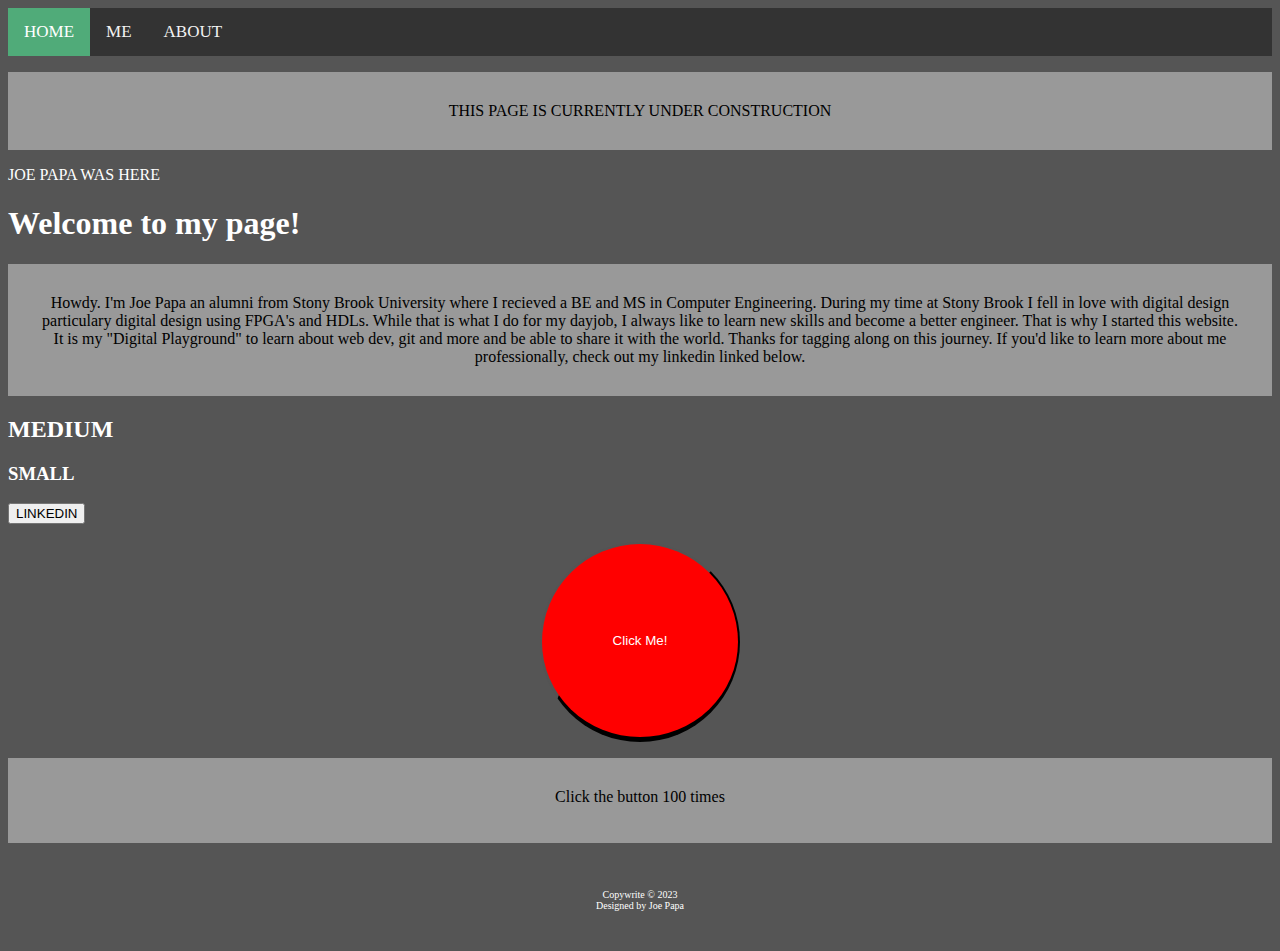
<file: index.html>
<!doctype html>
<html>
	<head>
		<title> Joe Papa Home </Title>
		<link href="styles/main.css" rel="stylesheet" />
	</head>

    
	<body>
		<div class="topnav">
			<a class="active" href="./">HOME</a>
			<a href="./me">ME</a>
			<a href="./about">ABOUT</a>
		</div>
	    <p>THIS PAGE IS CURRENTLY UNDER CONSTRUCTION</p>
		JOE PAPA WAS HERE
		<h1>Welcome to my page!</h1>
		<p> Howdy. I'm Joe Papa an alumni from Stony Brook University where I recieved a BE and MS in Computer Engineering. 
		During my time at Stony Brook I fell in love with digital design particulary digital design using FPGA's and HDLs. While that is what I do for my dayjob, 
        I always like to learn new skills and become a better engineer. That is why I started this website. It is my "Digital Playground" to learn about web dev, git and more
		and be able to share it with the world. Thanks for tagging along on this journey. If you'd like to learn more about me professionally, check out my linkedin linked below.</p>
		<h2>MEDIUM</h2>
		<h3>SMALL</h3>
		<!--
		<a href="https://www.linkedin.com/in/josephpapa3/">LINKEDIN</a>
		-->
		<form>
			<button formaction="https://www.linkedin.com/in/josephpapa3/">LINKEDIN</button>
		</form>
		<br>
		<div class="center">
			<button id="btn" class="bigRed">Click Me!</button>
		</div>
		<p class="help">
			<span id="display"></span>
			<br>
			<span id="secret" class="secret"></span>
		</p>
		<script type="text/javascript">
			let count = 100;
			let btn = document.getElementById("btn");
			let disp = document.getElementById("display");
			let secret = document.getElementById("secret");
			disp.innerHTML = "Click the button " + count + " times";
			secret.innerHTML = "";
			btn.onclick = function () {
				count--;
				btn.innerHTML = "Click Me!"
				secret.innerHTML = "";
				if(count > 0){
					disp.innerHTML = "Click the button " + count + " times";
				}
				if(count == 0){
					disp.innerHTML = "Bored?";

				}
				else if(count == 42){
					btn.innerHTML  = "Life, the universe, and everything"
					secret.innerHTML = "You have found the meaning of life";
				}
				else if(count == -1000){
					disp.innerHTML = "Wow really Bored?";
				}
			}
			
		</script>
		<div class="footerCopywrite">
			<p>Copywrite &copy; 2023<br>Designed by <span class="designer">Joe Papa</span></p>
		</div>
	</body>
</html>
</file>
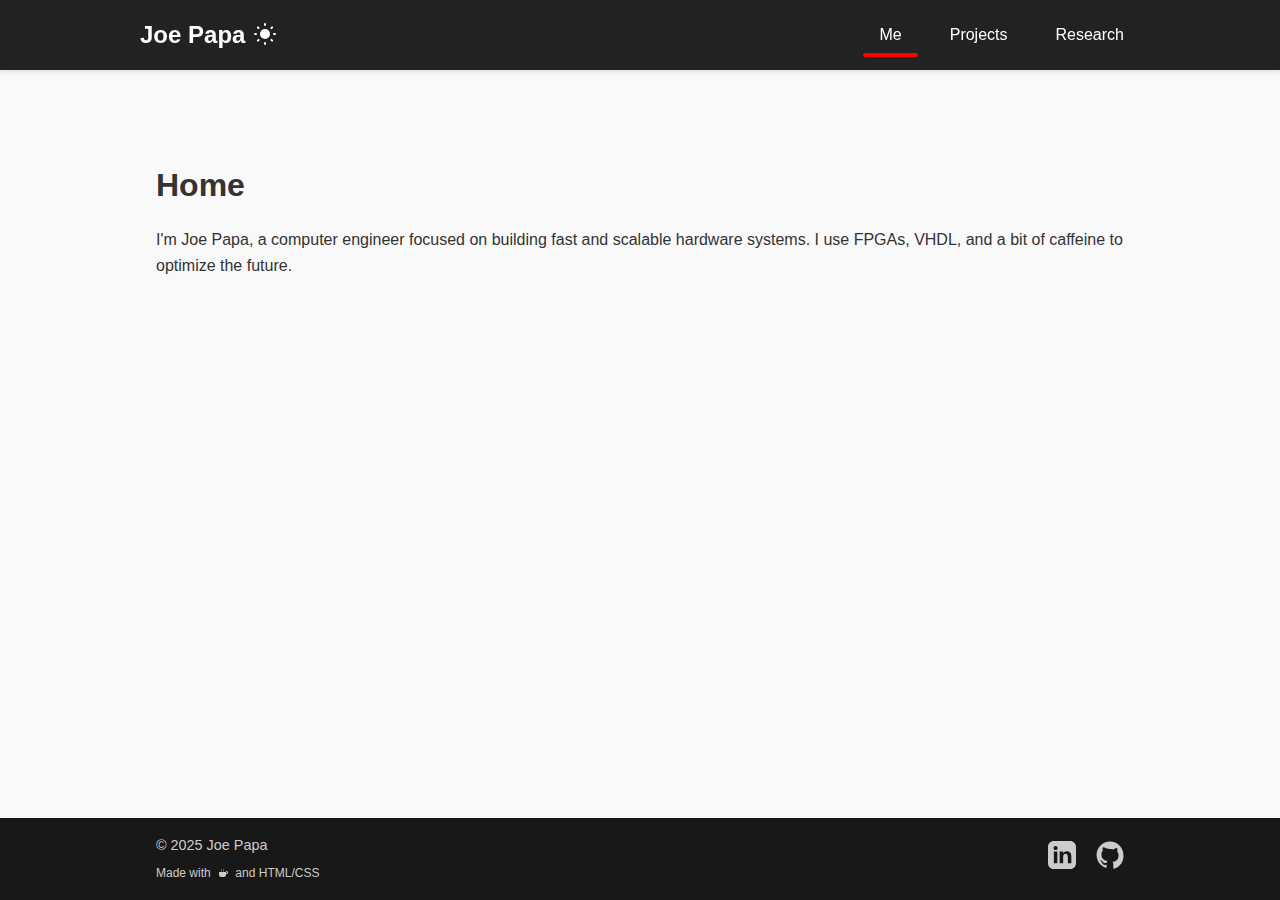
<file: home/index.html>
<!DOCTYPE html>
<html lang="en">
<head>
  <meta charset="UTF-8">
  <meta name="viewport" content="width=device-width, initial-scale=1.0">
  <title>Joe Papa | Home</title>
  <link rel="stylesheet" href="/style.css">
  <link rel="icon" href="/jp.ico" type="image/x-icon">
</head>
<body>
  <nav class="navbar">
    <div class="container nav-container">
      <div class="logo-toggle"><button id="menu-toggle" class="hamburger" aria-label="Toggle menu">&#9776;</button>
  <a href="/home/" class="logo">Joe Papa</a>
  <button class="dark-toggle" onclick="toggleDarkMode()" aria-label="Toggle Dark Mode">
    <!-- ☀️ Sun icon (for light mode) -->
    <svg class="toggle-icon sun-icon" xmlns="http://www.w3.org/2000/svg" viewBox="0 0 24 24">
      <g fill="currentColor">
        <circle cx="12" cy="12" r="5"/>
        <g>
          <rect x="11" y="1" width="2" height="3" rx="1"/>
          <rect x="11" y="20" width="2" height="3" rx="1"/>
          <rect x="1" y="11" width="3" height="2" rx="1"/>
          <rect x="20" y="11" width="3" height="2" rx="1"/>
          <rect x="4.22" y="4.22" width="2" height="3" rx="1" transform="rotate(-45 5.22 5.72)"/>
          <rect x="17.78" y="4.22" width="2" height="3" rx="1" transform="rotate(45 18.78 5.72)"/>
          <rect x="4.22" y="16.78" width="2" height="3" rx="1" transform="rotate(45 5.22 18.28)"/>
          <rect x="17.78" y="16.78" width="2" height="3" rx="1" transform="rotate(-45 18.78 18.28)"/>
        </g>
      </g>
    </svg>
  
    <!-- 🌙 Moon icon (for dark mode) -->
    <svg class="toggle-icon moon-icon" xmlns="http://www.w3.org/2000/svg" viewBox="0 0 24 24">
      <path fill="currentColor" d="M21 12.79A9 9 0 0 1 11.21 3a7 7 0 1 0 9.79 9.79Z"/>
    </svg>
  </button>
</div>
      <ul class="nav-links">
		<li><a href="/home/" class="active">Me</a></li>
		<li><a href="/projects/">Projects</a></li>
		<li><a href="/research/">Research</a></li>
      </ul>
    </div>
  </nav>

  <header>
    <div class="container">
      <h1>Home</h1>
    </div>
  </header>

  <main>
    <div class="container">
      
<p>I'm Joe Papa, a computer engineer focused on building fast and scalable hardware systems. 
I use FPGAs, VHDL, and a bit of caffeine to optimize the future.</p>

<!-- Removed from main section -->

    </div>
  </main>

  <footer class="clean-footer">
    <div class="container">
      <div class="footer-container">
        <div class="footer-left">
          <p>&copy; 2025 Joe Papa</p>
		  <p><small>Made with 
			<svg class="coffee-icon" xmlns="http://www.w3.org/2000/svg" viewBox="0 0 24 24" width="18" height="18" fill="currentColor">
			<path d="M18 8H4v5a5 5 0 0 0 5 5h4a5 5 0 0 0 5-5v-1h1a3 3 0 0 0 0-6h-1V8zm1 2h-1v-2h1a1 1 0 0 1 0 2z"/>
			<path d="M9 2a1 1 0 0 0 0 2 1 1 0 0 1 0 2 1 1 0 1 0 0 2"/>
			<path d="M13 2a1 1 0 0 0 0 2 1 1 0 0 1 0 2 1 1 0 1 0 0 2"/>
			</svg>
			and HTML/CSS</small>
			</p>
        </div>
        <div class="footer-right">
          <a href="https://www.linkedin.com/in/josephpapa3/" target="_blank" aria-label="LinkedIn">
            <svg class="social-icon" xmlns="http://www.w3.org/2000/svg" width="28" height="28" viewBox="0 0 24 24">
              <path fill="currentColor" d="M19 0h-14c-2.761 0-5 2.239-5 5v14c0 2.761 
                2.239 5 5 5h14c2.761 0 5-2.239 
                5-5v-14c0-2.761-2.239-5-5-5zm-11 
                19h-3v-10h3v10zm-1.5-11.268c-.966 
                0-1.75-.79-1.75-1.764s.784-1.764 
                1.75-1.764 1.75.79 
                1.75 1.764-.784 1.764-1.75 
                1.764zm13.5 11.268h-3v-5.604c0-3.368-4-3.113-4 
                0v5.604h-3v-10h3v1.528c1.396-2.586 
                7-2.777 7 2.476v5.996z"/>
            </svg>
          </a>
          <a href="https://github.com/JoePapaWasHere" target="_blank" aria-label="GitHub">
            <svg class="social-icon" xmlns="http://www.w3.org/2000/svg" width="28" height="28" viewBox="0 0 24 24">
              <path fill="currentColor" d="M12 .5C5.648.5.5 5.647.5 
                12c0 5.096 3.292 9.415 7.865 
                10.954.575.105.785-.25.785-.558 
                0-.275-.01-1.004-.015-1.97-3.2.696-3.875-1.542-3.875-1.542-.523-1.33-1.277-1.684-1.277-1.684-1.045-.715.08-.7.08-.7 
                1.155.08 1.762 1.185 1.762 1.185 
                1.028 1.762 2.696 1.253 3.352.958.105-.744.402-1.253.73-1.542-2.553-.29-5.238-1.277-5.238-5.684 
                0-1.253.45-2.278 1.185-3.078-.12-.288-.51-1.445.105-3.012 
                0 0 .96-.308 3.15 1.185A10.957 10.957 0 0 1 12 
                6.862c.975.004 1.958.132 2.88.388 2.19-1.493 
                3.15-1.185 3.15-1.185.615 1.567.225 2.724.11 
                3.012.735.8 1.185 1.825 1.185 3.078 
                0 4.418-2.69 5.39-5.253 5.675.414.357.78 1.08.78 2.175 
                0 1.57-.015 2.84-.015 3.23 0 .308.21.675.795.56A10.992 10.992 0 0 0 23.5 12c0-6.353-5.147-11.5-11.5-11.5z"/>
            </svg>
          </a>
        </div>
      </div>
    </div>
  </footer>
<script>
  document.addEventListener("DOMContentLoaded", function () {
    const menuBtn = document.getElementById('menu-toggle');
    const navLinks = document.querySelector('.nav-links');

    if (menuBtn && navLinks) {
      menuBtn.addEventListener('click', () => {
        navLinks.classList.toggle('show');
      });
    }

    // Dark mode persistence
    if (localStorage.getItem('theme') === 'dark') {
      document.body.classList.add('dark');
    }

    window.toggleDarkMode = function () {
      document.body.classList.toggle('dark');
      localStorage.setItem('theme', document.body.classList.contains('dark') ? 'dark' : 'light');
    };
  });
</script>

</body>
</html>
</file>
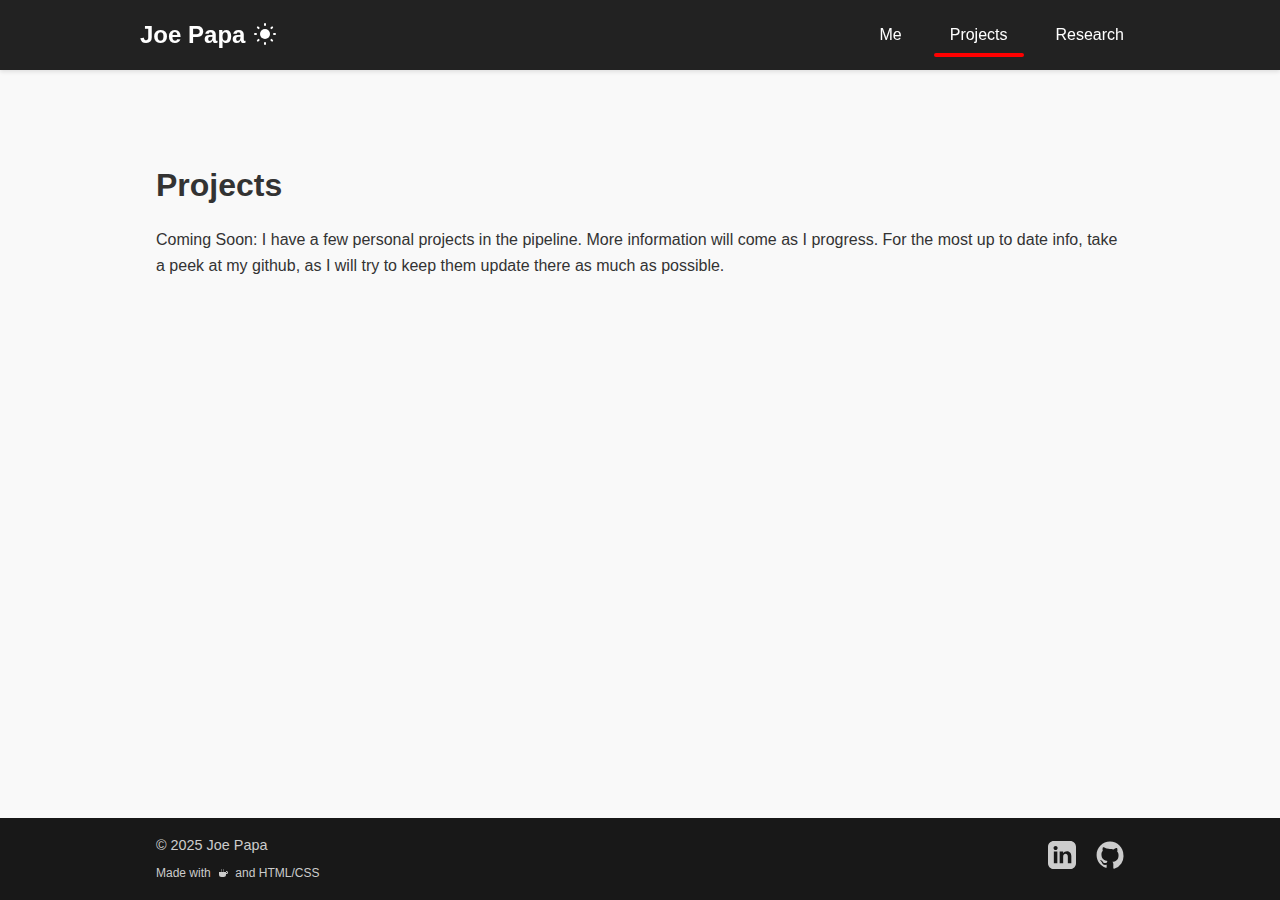
<file: projects/index.html>
<!DOCTYPE html>
<html lang="en">
<head>
  <meta charset="UTF-8">
  <meta name="viewport" content="width=device-width, initial-scale=1.0">
  <title>Joe Papa | Projects</title>
  <link rel="stylesheet" href="/style.css">
  <link rel="icon" href="/jp.ico" type="image/x-icon">
</head>
<body>
  <nav class="navbar">
    <div class="container nav-container">
      <div class="logo-toggle"><button id="menu-toggle" class="hamburger" aria-label="Toggle menu">&#9776;</button>
  <a href="/home/" class="logo">Joe Papa</a>
  <button class="dark-toggle" onclick="toggleDarkMode()" aria-label="Toggle Dark Mode">
    <!-- ☀️ Sun icon (for light mode) -->
    <svg class="toggle-icon sun-icon" xmlns="http://www.w3.org/2000/svg" viewBox="0 0 24 24">
      <g fill="currentColor">
        <circle cx="12" cy="12" r="5"/>
        <g>
          <rect x="11" y="1" width="2" height="3" rx="1"/>
          <rect x="11" y="20" width="2" height="3" rx="1"/>
          <rect x="1" y="11" width="3" height="2" rx="1"/>
          <rect x="20" y="11" width="3" height="2" rx="1"/>
          <rect x="4.22" y="4.22" width="2" height="3" rx="1" transform="rotate(-45 5.22 5.72)"/>
          <rect x="17.78" y="4.22" width="2" height="3" rx="1" transform="rotate(45 18.78 5.72)"/>
          <rect x="4.22" y="16.78" width="2" height="3" rx="1" transform="rotate(45 5.22 18.28)"/>
          <rect x="17.78" y="16.78" width="2" height="3" rx="1" transform="rotate(-45 18.78 18.28)"/>
        </g>
      </g>
    </svg>
  
    <!-- 🌙 Moon icon (for dark mode) -->
    <svg class="toggle-icon moon-icon" xmlns="http://www.w3.org/2000/svg" viewBox="0 0 24 24">
      <path fill="currentColor" d="M21 12.79A9 9 0 0 1 11.21 3a7 7 0 1 0 9.79 9.79Z"/>
    </svg>
  </button>
</div>
      <ul class="nav-links">
		<li><a href="/">Me</a></li>
		<li><a href="/projects/" class="active">Projects</a></li>
		<li><a href="/research/">Research</a></li>
      </ul>
    </div>
  </nav>

  <header>
    <div class="container">
      <h1>Projects</h1>
    </div>
  </header>

  <main>
    <div class="container">
      <p>Coming Soon: I have a few personal projects in the pipeline. More information will come as I progress.
	  For the most up to date info, take a peek at my github, as I will try to keep them update there as much as possible.</p>
<!-- Removed from main section -->

    </div>
  </main>

  <footer class="clean-footer">
    <div class="container">
      <div class="footer-container">
        <div class="footer-left">
          <p>&copy; 2025 Joe Papa</p>
		  <p><small>Made with 
			<svg class="coffee-icon" xmlns="http://www.w3.org/2000/svg" viewBox="0 0 24 24" width="18" height="18" fill="currentColor">
			<path d="M18 8H4v5a5 5 0 0 0 5 5h4a5 5 0 0 0 5-5v-1h1a3 3 0 0 0 0-6h-1V8zm1 2h-1v-2h1a1 1 0 0 1 0 2z"/>
			<path d="M9 2a1 1 0 0 0 0 2 1 1 0 0 1 0 2 1 1 0 1 0 0 2"/>
			<path d="M13 2a1 1 0 0 0 0 2 1 1 0 0 1 0 2 1 1 0 1 0 0 2"/>
			</svg>
			and HTML/CSS</small>
			</p>
        </div>
        <div class="footer-right">
          <a href="https://www.linkedin.com/in/josephpapa3/" target="_blank" aria-label="LinkedIn">
            <svg class="social-icon" xmlns="http://www.w3.org/2000/svg" width="28" height="28" viewBox="0 0 24 24">
              <path fill="currentColor" d="M19 0h-14c-2.761 0-5 2.239-5 5v14c0 2.761 
                2.239 5 5 5h14c2.761 0 5-2.239 
                5-5v-14c0-2.761-2.239-5-5-5zm-11 
                19h-3v-10h3v10zm-1.5-11.268c-.966 
                0-1.75-.79-1.75-1.764s.784-1.764 
                1.75-1.764 1.75.79 
                1.75 1.764-.784 1.764-1.75 
                1.764zm13.5 11.268h-3v-5.604c0-3.368-4-3.113-4 
                0v5.604h-3v-10h3v1.528c1.396-2.586 
                7-2.777 7 2.476v5.996z"/>
            </svg>
          </a>
          <a href="https://github.com/JoePapaWasHere" target="_blank" aria-label="GitHub">
            <svg class="social-icon" xmlns="http://www.w3.org/2000/svg" width="28" height="28" viewBox="0 0 24 24">
              <path fill="currentColor" d="M12 .5C5.648.5.5 5.647.5 
                12c0 5.096 3.292 9.415 7.865 
                10.954.575.105.785-.25.785-.558 
                0-.275-.01-1.004-.015-1.97-3.2.696-3.875-1.542-3.875-1.542-.523-1.33-1.277-1.684-1.277-1.684-1.045-.715.08-.7.08-.7 
                1.155.08 1.762 1.185 1.762 1.185 
                1.028 1.762 2.696 1.253 3.352.958.105-.744.402-1.253.73-1.542-2.553-.29-5.238-1.277-5.238-5.684 
                0-1.253.45-2.278 1.185-3.078-.12-.288-.51-1.445.105-3.012 
                0 0 .96-.308 3.15 1.185A10.957 10.957 0 0 1 12 
                6.862c.975.004 1.958.132 2.88.388 2.19-1.493 
                3.15-1.185 3.15-1.185.615 1.567.225 2.724.11 
                3.012.735.8 1.185 1.825 1.185 3.078 
                0 4.418-2.69 5.39-5.253 5.675.414.357.78 1.08.78 2.175 
                0 1.57-.015 2.84-.015 3.23 0 .308.21.675.795.56A10.992 10.992 0 0 0 23.5 12c0-6.353-5.147-11.5-11.5-11.5z"/>
            </svg>
          </a>
        </div>
      </div>
    </div>
  </footer>

<script>
  document.addEventListener("DOMContentLoaded", function () {
    const menuBtn = document.getElementById('menu-toggle');
    const navLinks = document.querySelector('.nav-links');
    if (menuBtn && navLinks) {
      menuBtn.addEventListener('click', () => {
        navLinks.classList.toggle('show');
      });
    }

    // Dark mode persistence
    if (localStorage.getItem('theme') === 'dark') {
      document.body.classList.add('dark');
    }

    window.toggleDarkMode = function () {
      document.body.classList.toggle('dark');
      localStorage.setItem('theme', document.body.classList.contains('dark') ? 'dark' : 'light');
    }
  });
</script>

</body>
</html>
</file>
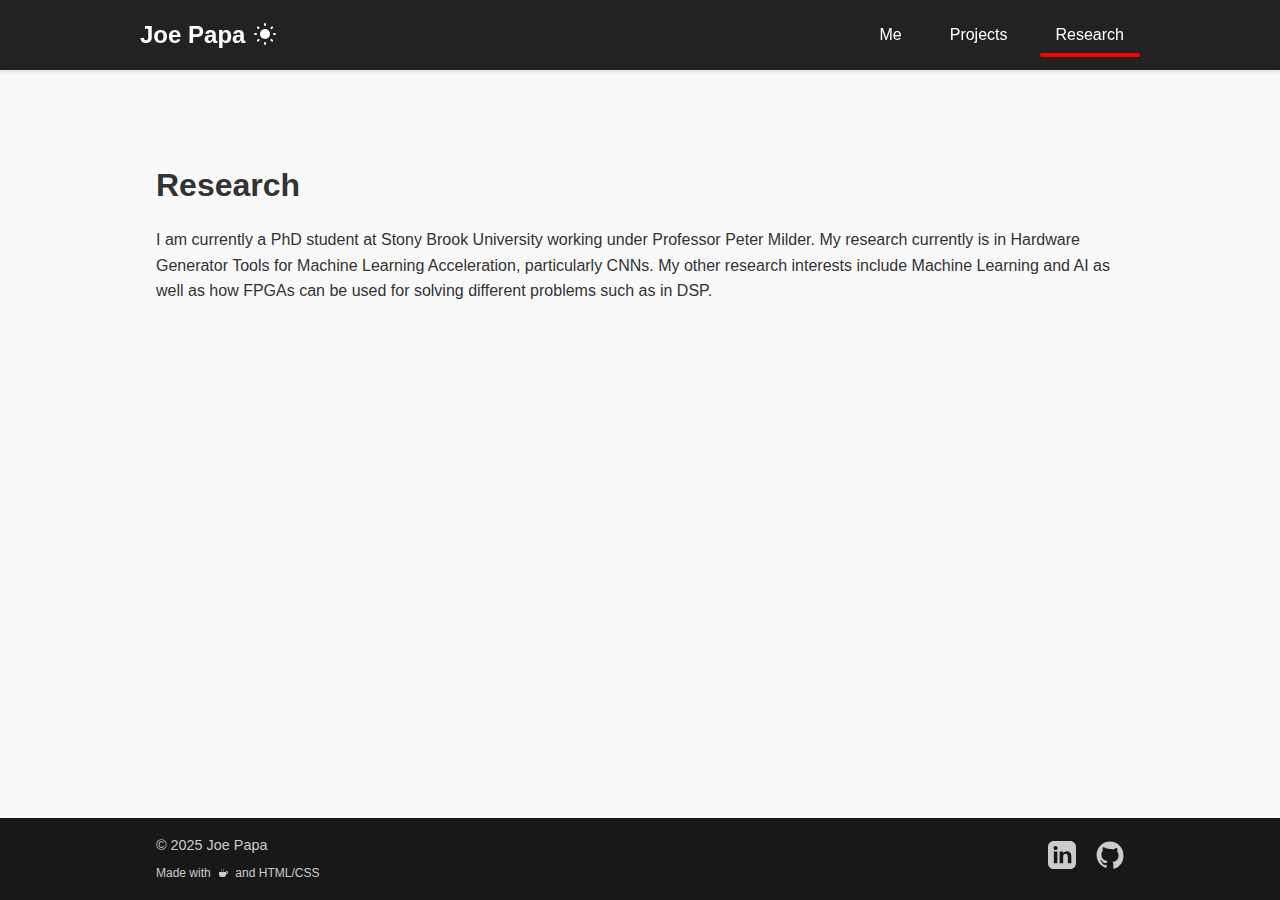
<file: research/index.html>
<!DOCTYPE html>
<html lang="en">
<head>
  <meta charset="UTF-8">
  <meta name="viewport" content="width=device-width, initial-scale=1.0">
  <title>Joe Papa | Research</title>
  <link rel="stylesheet" href="/style.css">
  <link rel="icon" href="jp.ico" type="image/x-icon">
</head>
<body>
  <nav class="navbar">
    <div class="container nav-container">
      <div class="logo-toggle"><button id="menu-toggle" class="hamburger" aria-label="Toggle menu">&#9776;</button>
  <a href="/home/" class="logo">Joe Papa</a>
  <button class="dark-toggle" onclick="toggleDarkMode()" aria-label="Toggle Dark Mode">
    <!-- ☀️ Sun icon (for light mode) -->
    <svg class="toggle-icon sun-icon" xmlns="http://www.w3.org/2000/svg" viewBox="0 0 24 24">
      <g fill="currentColor">
        <circle cx="12" cy="12" r="5"/>
        <g>
          <rect x="11" y="1" width="2" height="3" rx="1"/>
          <rect x="11" y="20" width="2" height="3" rx="1"/>
          <rect x="1" y="11" width="3" height="2" rx="1"/>
          <rect x="20" y="11" width="3" height="2" rx="1"/>
          <rect x="4.22" y="4.22" width="2" height="3" rx="1" transform="rotate(-45 5.22 5.72)"/>
          <rect x="17.78" y="4.22" width="2" height="3" rx="1" transform="rotate(45 18.78 5.72)"/>
          <rect x="4.22" y="16.78" width="2" height="3" rx="1" transform="rotate(45 5.22 18.28)"/>
          <rect x="17.78" y="16.78" width="2" height="3" rx="1" transform="rotate(-45 18.78 18.28)"/>
        </g>
      </g>
    </svg>
  
    <!-- 🌙 Moon icon (for dark mode) -->
    <svg class="toggle-icon moon-icon" xmlns="http://www.w3.org/2000/svg" viewBox="0 0 24 24">
      <path fill="currentColor" d="M21 12.79A9 9 0 0 1 11.21 3a7 7 0 1 0 9.79 9.79Z"/>
    </svg>
  </button>
</div>
      <ul class="nav-links">
        <li><a href="/" class="">Me</a></li>
        <li><a href="/projects/" class="">Projects</a></li>
        <li><a href="/research/" class="active">Research</a></li>
      </ul>
    </div>
  </nav>

  <header>
    <div class="container">
      <h1>Research</h1>
    </div>
  </header>

  <main>
    <div class="container">
      <p>I am currently a PhD student at Stony Brook University working under Professor Peter Milder.
	  My research currently is in Hardware Generator Tools for Machine Learning Acceleration, particularly CNNs. 
	  My other research interests include Machine Learning and AI as well as how FPGAs can be used for
	  solving different problems such as in DSP.</p>
<!-- Removed from main section -->

    </div>
  </main>

  <footer class="clean-footer">
    <div class="container">
      <div class="footer-container">
        <div class="footer-left">
          <p>&copy; 2025 Joe Papa</p>
		  <p><small>Made with 
			<svg class="coffee-icon" xmlns="http://www.w3.org/2000/svg" viewBox="0 0 24 24" width="18" height="18" fill="currentColor">
			<path d="M18 8H4v5a5 5 0 0 0 5 5h4a5 5 0 0 0 5-5v-1h1a3 3 0 0 0 0-6h-1V8zm1 2h-1v-2h1a1 1 0 0 1 0 2z"/>
			<path d="M9 2a1 1 0 0 0 0 2 1 1 0 0 1 0 2 1 1 0 1 0 0 2"/>
			<path d="M13 2a1 1 0 0 0 0 2 1 1 0 0 1 0 2 1 1 0 1 0 0 2"/>
			</svg>
			and HTML/CSS</small>
			</p>
        </div>
        <div class="footer-right">
          <a href="https://www.linkedin.com/in/josephpapa3/" target="_blank" aria-label="LinkedIn">
            <svg class="social-icon" xmlns="http://www.w3.org/2000/svg" width="28" height="28" viewBox="0 0 24 24">
              <path fill="currentColor" d="M19 0h-14c-2.761 0-5 2.239-5 5v14c0 2.761 
                2.239 5 5 5h14c2.761 0 5-2.239 
                5-5v-14c0-2.761-2.239-5-5-5zm-11 
                19h-3v-10h3v10zm-1.5-11.268c-.966 
                0-1.75-.79-1.75-1.764s.784-1.764 
                1.75-1.764 1.75.79 
                1.75 1.764-.784 1.764-1.75 
                1.764zm13.5 11.268h-3v-5.604c0-3.368-4-3.113-4 
                0v5.604h-3v-10h3v1.528c1.396-2.586 
                7-2.777 7 2.476v5.996z"/>
            </svg>
          </a>
          <a href="https://github.com/JoePapaWasHere" target="_blank" aria-label="GitHub">
            <svg class="social-icon" xmlns="http://www.w3.org/2000/svg" width="28" height="28" viewBox="0 0 24 24">
              <path fill="currentColor" d="M12 .5C5.648.5.5 5.647.5 
                12c0 5.096 3.292 9.415 7.865 
                10.954.575.105.785-.25.785-.558 
                0-.275-.01-1.004-.015-1.97-3.2.696-3.875-1.542-3.875-1.542-.523-1.33-1.277-1.684-1.277-1.684-1.045-.715.08-.7.08-.7 
                1.155.08 1.762 1.185 1.762 1.185 
                1.028 1.762 2.696 1.253 3.352.958.105-.744.402-1.253.73-1.542-2.553-.29-5.238-1.277-5.238-5.684 
                0-1.253.45-2.278 1.185-3.078-.12-.288-.51-1.445.105-3.012 
                0 0 .96-.308 3.15 1.185A10.957 10.957 0 0 1 12 
                6.862c.975.004 1.958.132 2.88.388 2.19-1.493 
                3.15-1.185 3.15-1.185.615 1.567.225 2.724.11 
                3.012.735.8 1.185 1.825 1.185 3.078 
                0 4.418-2.69 5.39-5.253 5.675.414.357.78 1.08.78 2.175 
                0 1.57-.015 2.84-.015 3.23 0 .308.21.675.795.56A10.992 10.992 0 0 0 23.5 12c0-6.353-5.147-11.5-11.5-11.5z"/>
            </svg>
          </a>
        </div>
      </div>
    </div>
  </footer>

<script>
  document.addEventListener("DOMContentLoaded", function () {
    const menuBtn = document.getElementById('menu-toggle');
    const navLinks = document.querySelector('.nav-links');
    if (menuBtn && navLinks) {
      menuBtn.addEventListener('click', () => {
        navLinks.classList.toggle('show');
      });
    }

    // Dark mode persistence
    if (localStorage.getItem('theme') === 'dark') {
      document.body.classList.add('dark');
    }

    window.toggleDarkMode = function () {
      document.body.classList.toggle('dark');
      localStorage.setItem('theme', document.body.classList.contains('dark') ? 'dark' : 'light');
    }
  });
</script>

</body>
</html>
</file>
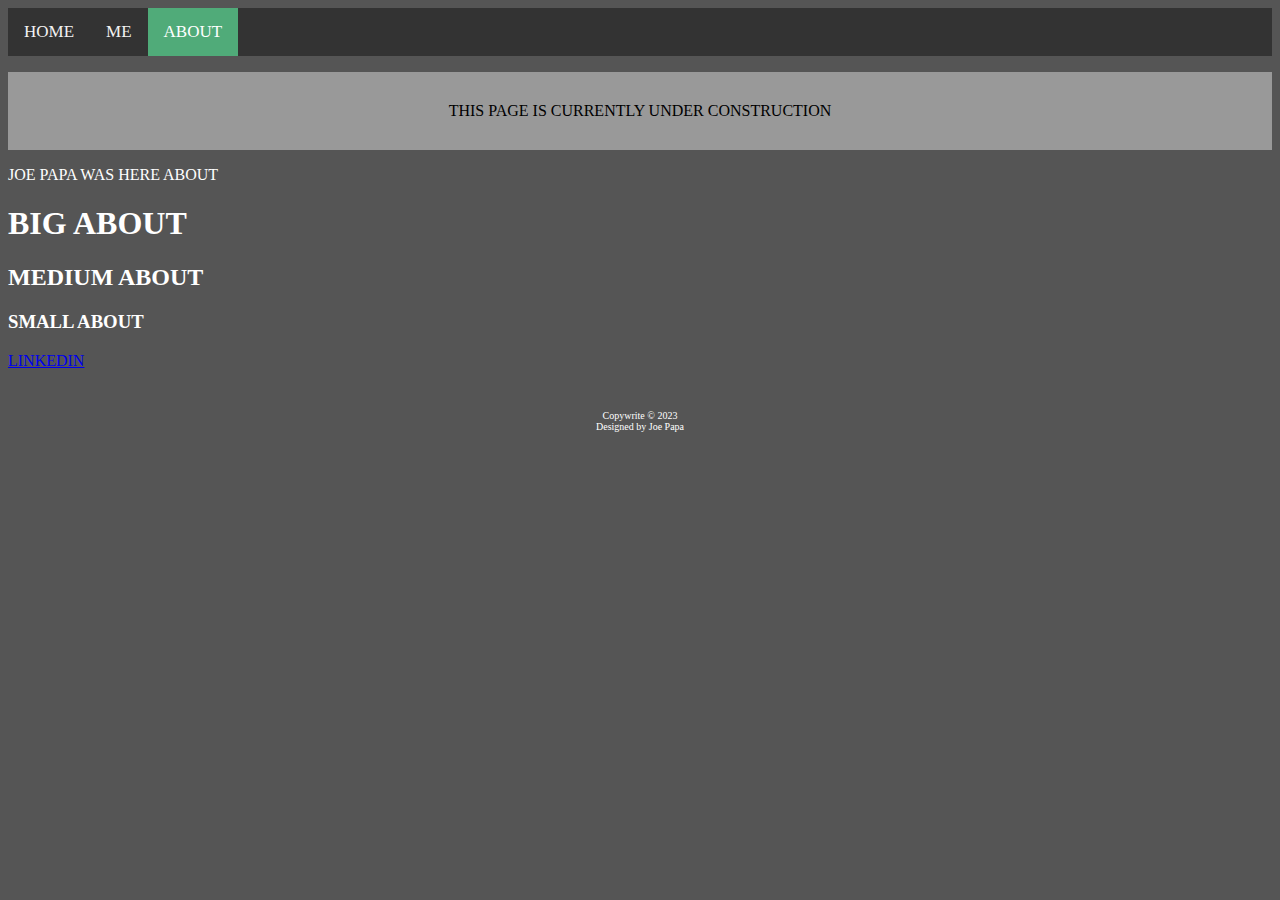
<file: about.html>
<!doctype html>
<html>
	<head>
		<title> Joe Papa About </Title>
		<link href="styles/main.css" rel="stylesheet" />
	</head>
	<div class="topnav">
		<a href="./">HOME</a>
		<a href="./me">ME</a>
		<a class="active" href="./about">ABOUT</a>
	</div>
	<body>
	    <p>THIS PAGE IS CURRENTLY UNDER CONSTRUCTION</p>
		JOE PAPA WAS HERE ABOUT
		<h1>BIG ABOUT</h1>
		<h2>MEDIUM ABOUT</h2>
		<h3>SMALL ABOUT</h3>
		<a href="https://www.linkedin.com/in/josephpapa3/">LINKEDIN</a>
		<br>
		<div class="footerCopywrite">
			<p>Copywrite &copy; 2023<br>Designed by <span class="designer">Joe Papa</span></p>
		</div>
	</body>
</html>
</file>
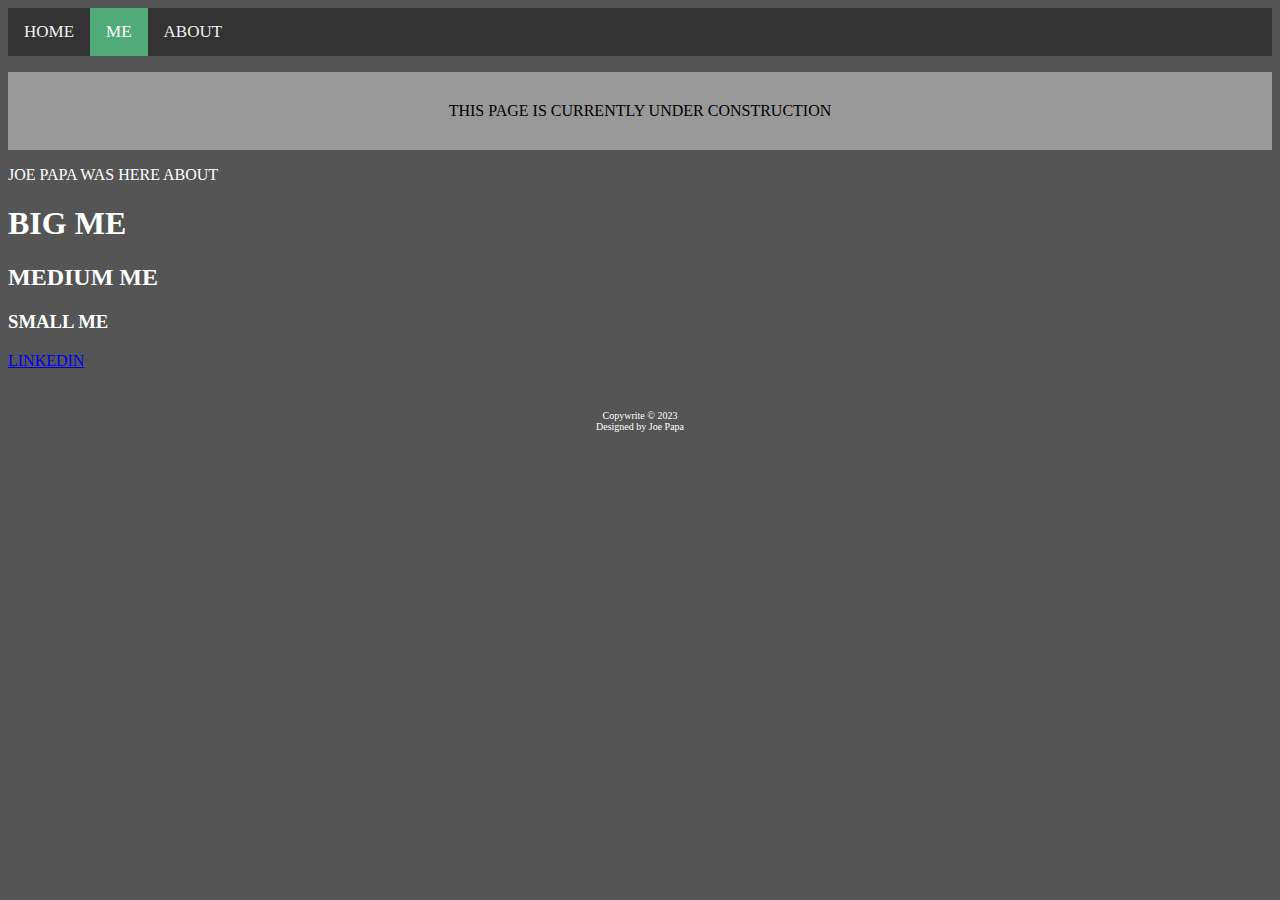
<file: me.html>
<!doctype html>
<html>
	<head>
		<title> Joe Papa Me</Title>
		<link href="styles/main.css" rel="stylesheet" />
	</head>
		<div class="topnav">
		<a href="./">HOME</a>
		<a class="active" href="./me">ME</a>
		<a href="./about">ABOUT</a>
	</div>
	<body>
	    <p>THIS PAGE IS CURRENTLY UNDER CONSTRUCTION</p>
		JOE PAPA WAS HERE ABOUT
		<h1>BIG ME</h1>
		<h2>MEDIUM ME</h2>
		<h3>SMALL ME</h3>
		<a href="https://www.linkedin.com/in/josephpapa3/">LINKEDIN</a>
		<br>
		<div class="footerCopywrite">
			<p>Copywrite &copy; 2023<br>Designed by <span class="designer">Joe Papa</span></p>
		</div>
	</body>
</html>
</file>
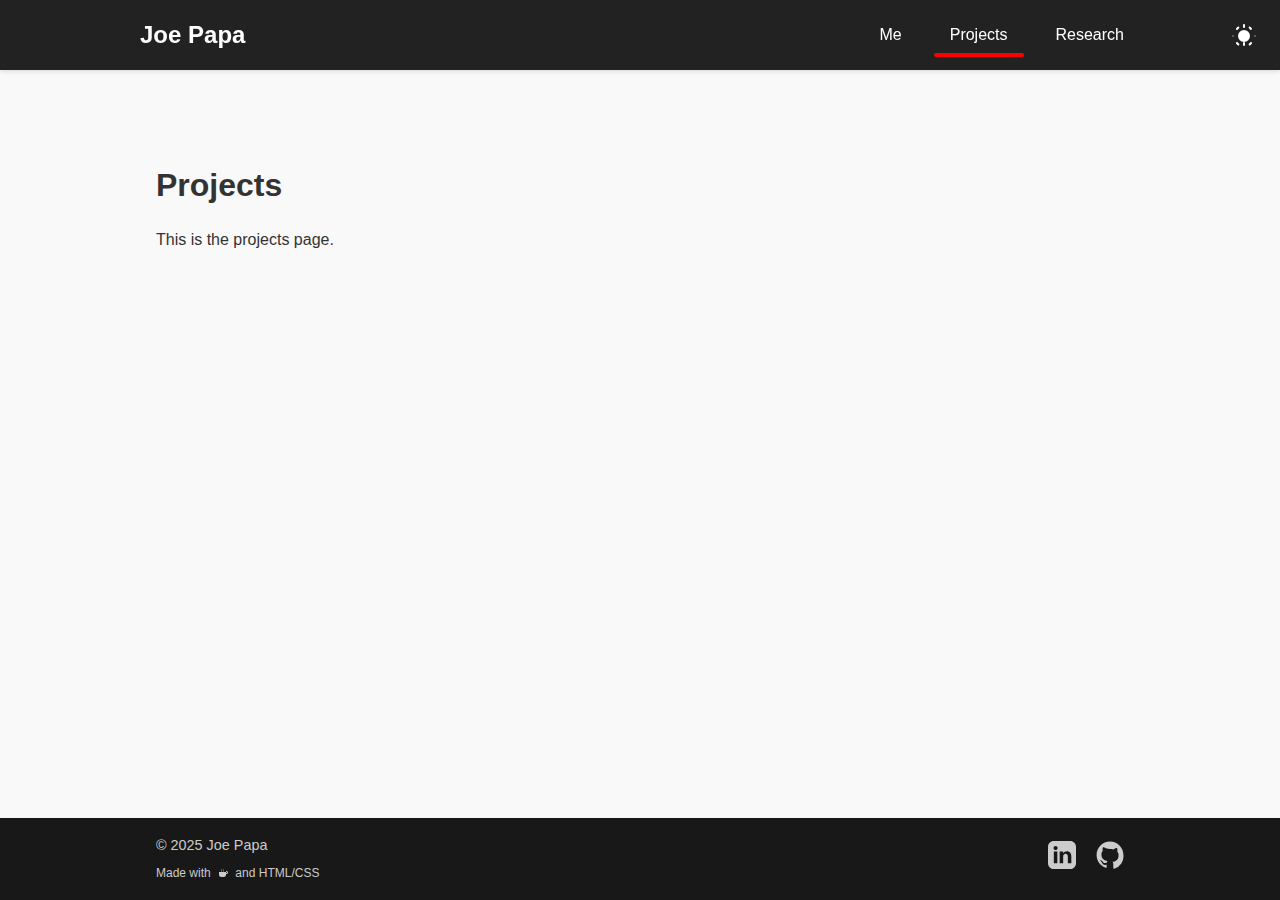
<file: projects.html>
<!DOCTYPE html>
<html lang="en">
<head>
  <meta charset="UTF-8">
  <meta name="viewport" content="width=device-width, initial-scale=1.0">
  <title>Joe Papa | Projects</title>
  <link rel="stylesheet" href="style.css">
</head>
<body>
  <nav class="navbar">
    <div class="container nav-container">
      <div class="logo">Joe Papa</div>
      <ul class="nav-links">
        <li><a href="index.html" class="">Me</a></li>
        <li><a href="projects.html" class="active">Projects</a></li>
        <li><a href="research.html" class="">Research</a></li>
      </ul>
    </div>
  </nav>

  <header>
    <div class="container">
      <h1>Projects</h1>
    </div>
  </header>

  <main>
    <div class="container">
      <p>This is the projects page.</p>
<button class="dark-toggle" onclick="document.body.classList.toggle('dark')"
        aria-label="Toggle Dark Mode">
  <svg class="toggle-icon" xmlns="http://www.w3.org/2000/svg" width="24" height="24" viewBox="0 0 24 24">
    <path fill="currentColor" d="M12 18a6 6 0 1 1 0-12a6 6 0 0 1 0 12Zm0-14a1 1 0 0 1-1-1V1a1 1 0 1 1 2 0v2a1 1 0 0 1-1 1Zm0 18a1 1 0 0 1-1-1v-2a1 1 0 1 1 2 0v2a1 1 0 0 1-1 1ZM4.22 5.64a1 1 0 0 1 0-1.41l1.41-1.42a1 1 0 1 1 1.42 1.42L5.64 5.64a1 1 0 0 1-1.42 0Zm12.73-1.42a1 1 0 1 1 1.42-1.42l1.41 1.42a1 1 0 0 1-1.41 1.41l-1.42-1.41ZM2 13a1 1 0 1 1 0-2H0a1 1 0 1 1 0 2h2Zm22 0a1 1 0 1 1 0-2h-2a1 1 0 1 1 0 2h2ZM4.22 18.36a1 1 0 0 1 1.42 0l1.42 1.41a1 1 0 1 1-1.42 1.42l-1.42-1.41a1 1 0 0 1 0-1.42Zm15.56 0a1 1 0 0 1 0 1.42l-1.41 1.41a1 1 0 0 1-1.42-1.41l1.41-1.42a1 1 0 0 1 1.42 0Z"/>
  </svg>
</button>

    </div>
  </main>

  <footer class="clean-footer">
    <div class="container">
      <div class="footer-container">
        <div class="footer-left">
          <p>&copy; 2025 Joe Papa</p>
		  <p><small>Made with 
			<svg class="coffee-icon" xmlns="http://www.w3.org/2000/svg" viewBox="0 0 24 24" width="18" height="18" fill="currentColor">
			<path d="M18 8H4v5a5 5 0 0 0 5 5h4a5 5 0 0 0 5-5v-1h1a3 3 0 0 0 0-6h-1V8zm1 2h-1v-2h1a1 1 0 0 1 0 2z"/>
			<path d="M9 2a1 1 0 0 0 0 2 1 1 0 0 1 0 2 1 1 0 1 0 0 2"/>
			<path d="M13 2a1 1 0 0 0 0 2 1 1 0 0 1 0 2 1 1 0 1 0 0 2"/>
			</svg>
			and HTML/CSS</small>
			</p>
        </div>
        <div class="footer-right">
          <a href="https://www.linkedin.com/in/josephpapa3/" target="_blank" aria-label="LinkedIn">
            <svg class="social-icon" xmlns="http://www.w3.org/2000/svg" width="28" height="28" viewBox="0 0 24 24">
              <path fill="currentColor" d="M19 0h-14c-2.761 0-5 2.239-5 5v14c0 2.761 
                2.239 5 5 5h14c2.761 0 5-2.239 
                5-5v-14c0-2.761-2.239-5-5-5zm-11 
                19h-3v-10h3v10zm-1.5-11.268c-.966 
                0-1.75-.79-1.75-1.764s.784-1.764 
                1.75-1.764 1.75.79 
                1.75 1.764-.784 1.764-1.75 
                1.764zm13.5 11.268h-3v-5.604c0-3.368-4-3.113-4 
                0v5.604h-3v-10h3v1.528c1.396-2.586 
                7-2.777 7 2.476v5.996z"/>
            </svg>
          </a>
          <a href="https://github.com/JoePapaWasHere" target="_blank" aria-label="GitHub">
            <svg class="social-icon" xmlns="http://www.w3.org/2000/svg" width="28" height="28" viewBox="0 0 24 24">
              <path fill="currentColor" d="M12 .5C5.648.5.5 5.647.5 
                12c0 5.096 3.292 9.415 7.865 
                10.954.575.105.785-.25.785-.558 
                0-.275-.01-1.004-.015-1.97-3.2.696-3.875-1.542-3.875-1.542-.523-1.33-1.277-1.684-1.277-1.684-1.045-.715.08-.7.08-.7 
                1.155.08 1.762 1.185 1.762 1.185 
                1.028 1.762 2.696 1.253 3.352.958.105-.744.402-1.253.73-1.542-2.553-.29-5.238-1.277-5.238-5.684 
                0-1.253.45-2.278 1.185-3.078-.12-.288-.51-1.445.105-3.012 
                0 0 .96-.308 3.15 1.185A10.957 10.957 0 0 1 12 
                6.862c.975.004 1.958.132 2.88.388 2.19-1.493 
                3.15-1.185 3.15-1.185.615 1.567.225 2.724.11 
                3.012.735.8 1.185 1.825 1.185 3.078 
                0 4.418-2.69 5.39-5.253 5.675.414.357.78 1.08.78 2.175 
                0 1.57-.015 2.84-.015 3.23 0 .308.21.675.795.56A10.992 10.992 0 0 0 23.5 12c0-6.353-5.147-11.5-11.5-11.5z"/>
            </svg>
          </a>
        </div>
      </div>
    </div>
  </footer>
</body>
</html>
</file>
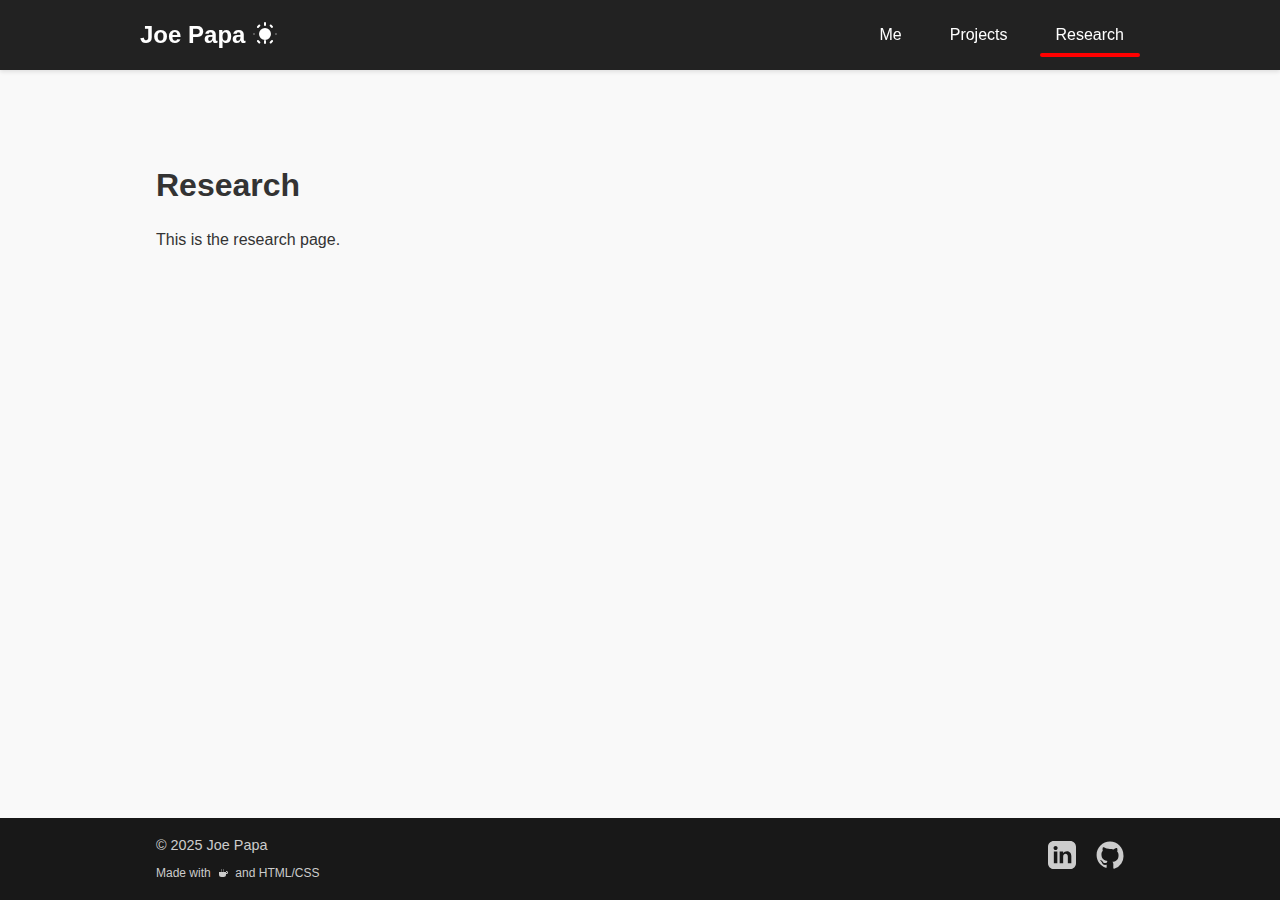
<file: research.html>
<!DOCTYPE html>
<html lang="en">
<head>
  <meta charset="UTF-8">
  <meta name="viewport" content="width=device-width, initial-scale=1.0">
  <title>Joe Papa | Research</title>
  <link rel="stylesheet" href="style.css">







<script>
  document.addEventListener("DOMContentLoaded", function () {
    const menuBtn = document.getElementById('menu-toggle');
    const navLinks = document.querySelector('.nav-links');
    menuBtn.addEventListener('click', () => {
      navLinks.classList.toggle('show');
    });

    // Dark mode persistence
    if (localStorage.getItem('theme') === 'dark') {
      document.body.classList.add('dark');
    }

    window.toggleDarkMode = function () {
      document.body.classList.toggle('dark');
      localStorage.setItem('theme', document.body.classList.contains('dark') ? 'dark' : 'light');
    }
  });
</script>

</head>
<body>
  <nav class="navbar">
    <div class="container nav-container">
      <div class="logo-toggle"><button id="menu-toggle" class="hamburger" aria-label="Toggle menu">&#9776;</button>
  <span class="logo">Joe Papa</span>
  <!-- Removed from main section --><button class="dark-toggle" onclick="toggleDarkMode()" aria-label="Toggle Dark Mode">
    <svg class="toggle-icon" xmlns="http://www.w3.org/2000/svg" width="24" height="24" viewBox="0 0 24 24">
      <path fill="currentColor" d="M12 18a6 6 0 1 1 0-12a6 6 0 0 1 0 12Zm0-14a1 1 0 0 1-1-1V1a1 1 0 1 1 2 0v2a1 1 0 0 1-1 1Zm0 18a1 1 0 0 1-1-1v-2a1 1 0 1 1 2 0v2a1 1 0 0 1-1 1ZM4.22 5.64a1 1 0 0 1 0-1.41l1.41-1.42a1 1 0 1 1 1.42 1.42L5.64 5.64a1 1 0 0 1-1.42 0Zm12.73-1.42a1 1 0 1 1 1.42-1.42l1.41 1.42a1 1 0 0 1-1.41 1.41l-1.42-1.41ZM2 13a1 1 0 1 1 0-2H0a1 1 0 1 1 0 2h2Zm22 0a1 1 0 1 1 0-2h-2a1 1 0 1 1 0 2h2ZM4.22 18.36a1 1 0 0 1 1.42 0l1.42 1.41a1 1 0 1 1-1.42 1.42l-1.42-1.41a1 1 0 0 1 0-1.42Zm15.56 0a1 1 0 0 1 0 1.42l-1.41 1.41a1 1 0 0 1-1.42-1.41l1.41-1.42a1 1 0 0 1 1.42 0Z"/>
    </svg>
  </button>
</div>
      <ul class="nav-links">
        <li><a href="index.html" class="">Me</a></li>
        <li><a href="projects.html" class="">Projects</a></li>
        <li><a href="research.html" class="active">Research</a></li>
      </ul>
    </div>
  </nav>

  <header>
    <div class="container">
      <h1>Research</h1>
    </div>
  </header>

  <main>
    <div class="container">
      <p>This is the research page.</p>
<!-- Removed from main section -->

    </div>
  </main>

  <footer class="clean-footer">
    <div class="container">
      <div class="footer-container">
        <div class="footer-left">
          <p>&copy; 2025 Joe Papa</p>
		  <p><small>Made with 
			<svg class="coffee-icon" xmlns="http://www.w3.org/2000/svg" viewBox="0 0 24 24" width="18" height="18" fill="currentColor">
			<path d="M18 8H4v5a5 5 0 0 0 5 5h4a5 5 0 0 0 5-5v-1h1a3 3 0 0 0 0-6h-1V8zm1 2h-1v-2h1a1 1 0 0 1 0 2z"/>
			<path d="M9 2a1 1 0 0 0 0 2 1 1 0 0 1 0 2 1 1 0 1 0 0 2"/>
			<path d="M13 2a1 1 0 0 0 0 2 1 1 0 0 1 0 2 1 1 0 1 0 0 2"/>
			</svg>
			and HTML/CSS</small>
			</p>
        </div>
        <div class="footer-right">
          <a href="https://www.linkedin.com/in/josephpapa3/" target="_blank" aria-label="LinkedIn">
            <svg class="social-icon" xmlns="http://www.w3.org/2000/svg" width="28" height="28" viewBox="0 0 24 24">
              <path fill="currentColor" d="M19 0h-14c-2.761 0-5 2.239-5 5v14c0 2.761 
                2.239 5 5 5h14c2.761 0 5-2.239 
                5-5v-14c0-2.761-2.239-5-5-5zm-11 
                19h-3v-10h3v10zm-1.5-11.268c-.966 
                0-1.75-.79-1.75-1.764s.784-1.764 
                1.75-1.764 1.75.79 
                1.75 1.764-.784 1.764-1.75 
                1.764zm13.5 11.268h-3v-5.604c0-3.368-4-3.113-4 
                0v5.604h-3v-10h3v1.528c1.396-2.586 
                7-2.777 7 2.476v5.996z"/>
            </svg>
          </a>
          <a href="https://github.com/JoePapaWasHere" target="_blank" aria-label="GitHub">
            <svg class="social-icon" xmlns="http://www.w3.org/2000/svg" width="28" height="28" viewBox="0 0 24 24">
              <path fill="currentColor" d="M12 .5C5.648.5.5 5.647.5 
                12c0 5.096 3.292 9.415 7.865 
                10.954.575.105.785-.25.785-.558 
                0-.275-.01-1.004-.015-1.97-3.2.696-3.875-1.542-3.875-1.542-.523-1.33-1.277-1.684-1.277-1.684-1.045-.715.08-.7.08-.7 
                1.155.08 1.762 1.185 1.762 1.185 
                1.028 1.762 2.696 1.253 3.352.958.105-.744.402-1.253.73-1.542-2.553-.29-5.238-1.277-5.238-5.684 
                0-1.253.45-2.278 1.185-3.078-.12-.288-.51-1.445.105-3.012 
                0 0 .96-.308 3.15 1.185A10.957 10.957 0 0 1 12 
                6.862c.975.004 1.958.132 2.88.388 2.19-1.493 
                3.15-1.185 3.15-1.185.615 1.567.225 2.724.11 
                3.012.735.8 1.185 1.825 1.185 3.078 
                0 4.418-2.69 5.39-5.253 5.675.414.357.78 1.08.78 2.175 
                0 1.57-.015 2.84-.015 3.23 0 .308.21.675.795.56A10.992 10.992 0 0 0 23.5 12c0-6.353-5.147-11.5-11.5-11.5z"/>
            </svg>
          </a>
        </div>
      </div>
    </div>
  </footer>
</body>
</html>
</file>
<file: styles/main.css>
body {
	background:#555;
	font-family: verdana;
	color : White;
}
h1,h2,h3 {
	color: White;
	font-family: verdana;
}

p{
	background: #999;
	color: black;
	padding: 30px;
	text-align: center;	
}

/* Add a black background color to the top navigation */
.topnav {
  background-color: #333;
  overflow: hidden;
}

/* Style the links inside the navigation bar */
.topnav a {
  float: left;
  color: #f2f2f2;
  text-align: center;
  padding: 14px 16px;
  text-decoration: none;
  font-size: 17px;
}

/* Change the color of links on hover */
.topnav a:hover {
  background-color: #ddd;
  color: black;
}

/* Add a color to the active/current link */
.topnav a.active {
  background-color: #50ab79;
  color: white;
}

.footerCopywrite{
	background-color: #000;
	text-align: center;
}

.footerCopywrite p {
	background-color: #555;
	color : white;
	text-align: center;
	font-size: 10px;
}
.help {
	height: 25px;
}

.help span.secret{
	font-size: 10px;
	
	
}
.bigRed {
	background-color: red;
	border-color: black;
	border-bottom-width: 5px;
	color: white;
	height: 200px;
	width: 200px;
	border-radius:50%;
	text-align: center;
}
.center {
	display: flex;
	justify-content: center;
	align-items: center;
}
</file>
<file: style.css>
/* Base reset & layout */
* {
  margin: 0;
  padding: 0;
  box-sizing: border-box;
  font-family: sans-serif;
}

body {
  background-color: #f9f9f9;
  color: #333;
  line-height: 1.6;
  padding-top: 70px;
  display: flex;
  flex-direction: column;
  min-height: 100vh;
  scroll-behavior: smooth;
}

main {
  flex: 1;
}

header {
  padding-top: 90px; /* Prevent navbar from overlapping header */
}

.container {
  width: 90%;
  max-width: 1000px;
  margin: 0 auto;
  padding: 0 1rem;
}

/* Navbar */
.navbar {
  background-color: #222;
  color: white;
  position: fixed;
  top: 0;
  width: 100%;
  z-index: 1000;
  box-shadow: 0 2px 4px rgba(0,0,0,0.1);
}

.nav-container {
  display: flex;
  justify-content: space-between;
  align-items: center;
  padding: 1rem 0;
}

.logo {
  font-size: 1.5rem;
  font-weight: bold;
  color: white;
  text-decoration: none; /* removes underline */
  cursor: pointer; /* optional: shows pointer on hover */
}
.logo:link,
.logo:visited,
.logo:hover,
.logo:active {
  color: white;
  text-decoration: none;
}

.nav-links {
  list-style: none;
  display: flex;
  gap: 1rem;
}

.nav-links li a {
  color: white;
  text-decoration: none;
  font-weight: 500;
  padding: 0.5rem 1rem;
  border-radius: 5px;
  position: relative;
  transition: background-color 0.3s ease, color 0.3s ease;
}

.nav-links li a:hover {
  background-color: #4caf50; /* green */
  color: white;
}

.nav-links li a.active::after {
  content: "";
  position: absolute;
  bottom: -6px;
  left: 0;
  width: 100%;
  height: 4px;
  background-color: red;
  border-radius: 2px;
}

/* Headings & Content */
h1, h2, h3 {
  margin-bottom: 1rem;
}

/* Footer */
footer.clean-footer {
  background-color: #181818;
  color: #ccc;
  font-size: 0.9rem;
  padding: 1rem 0;
}

footer .container {
  display: flex;
  justify-content: space-between;
  align-items: center;
  flex-wrap: wrap;
}

.footer-container {
  display: flex;
  justify-content: space-between;
  align-items: center;
  width: 100%;
}

.footer-left {
  display: flex;
  flex-direction: column;
  gap: 0.25rem;
}

.footer-right {
  display: flex;
  gap: 1.25rem;
}

.social-icon {
  fill: currentColor;
  color: #ccc;
  transition: color 0.3s ease, transform 0.3s ease;
}

.footer-right a:hover .social-icon {
  color: #66ccff;
  transform: scale(1.1);
}

/* Dark Mode Support */
body.dark {
  background-color: #121212;
  color: #eee;
}

body.dark .navbar,
body.dark footer.clean-footer {
  background-color: #1e1e1e;
}

body.dark .nav-links li a {
  color: #eee;
}

body.dark .footer-right a:hover .social-icon {
  color: #66ccff;
}

/* Dark toggle button */
.dark-toggle {
  position: fixed;
  top: 1rem;
  right: 1rem;
  background: #333;
  color: white;
  border: none;
  padding: 0.5rem 1rem;
  cursor: pointer;
  z-index: 2000;
  border-radius: 5px;
}


/* Dark Mode Toggle Icon */
.dark-toggle {
  position: fixed;
  top: 1rem;
  right: 1rem;
  background: transparent;
  border: none;
  cursor: pointer;
  z-index: 2000;
  padding: 0.5rem;
}

.toggle-icon {
  fill: currentColor;
  color: #fff;
  width: 24px;
  height: 24px;
  transition: transform 0.3s ease;
}

body.dark .toggle-icon {
  color: #ffcc00;
}

.dark-toggle:hover .toggle-icon {
  transform: rotate(30deg);
}

.coffee-icon {
  width: 1em;
  height: 1em;
  vertical-align: middle;
  fill: currentColor;
  margin: 0 0.25em;
}


.logo-toggle {
  display: flex;
  align-items: center;
  gap: 0.5rem;
}

.navbar .dark-toggle {
  position: static;
  padding: 0;
  background: none;
}


/* Responsive adjustments */
@media (max-width: 768px) {
  .nav-container {
    flex-direction: column;
    align-items: flex-start;
  }

  .logo-toggle {
    width: 100%;
    justify-content: space-between;
  }

  

  .nav-links {
    flex-direction: column;
    width: 100%;
    display: none;
    margin-top: 0.5rem;
  }

  .nav-links.show {
    display: flex;
  }

  .nav-links li {
    width: 100%;
  }

  .nav-links li a {
    width: 100%;
    display: block;
  }
}




/* Ensure hamburger is hidden by default */


/* Show hamburger on small screens */
@media (max-width: 768px) {
  

  .nav-container {
    flex-direction: column;
    align-items: flex-start;
  }

  .logo-toggle {
    width: 100%;
    display: flex;
    justify-content: space-between;
    align-items: center;
  }

  .nav-links {
    flex-direction: column;
    width: 100%;
    display: none;
    margin-top: 0.5rem;
  }

  .nav-links.show {
    display: flex;
  }

  .nav-links li {
    width: 100%;
  }

  .nav-links li a {
    display: block;
    width: 100%;
  }
}

.hamburger {
  display: none;
  font-size: 1.5rem;
  background: none;
  border: none;
  color: white;
  cursor: pointer;
}

/* Mobile styles */
@media (max-width: 768px) {
  .nav-container {
    flex-direction: column;
    align-items: flex-start;
  }

  .logo-toggle {
    display: flex;
    width: 100%;
    justify-content: space-between;
    align-items: center;
  }

  .hamburger {
    display: block;
  }

  .nav-links {
    display: none;
    flex-direction: column;
    width: 100%;
    margin-top: 0.5rem;
  }

  .nav-links.show {
    display: flex;
  }

  .nav-links li {
    width: 100%;
  }

  .nav-links li a {
    display: block;
    width: 100%;
  }
}

.sun-icon,
.moon-icon {
  width: 24px;
  height: 24px;
  display: none;
}

/* Show sun in light mode */
body:not(.dark) .sun-icon {
  display: inline;
}

/* Show moon in dark mode */
body.dark .moon-icon {
  display: inline;
}
</file>
